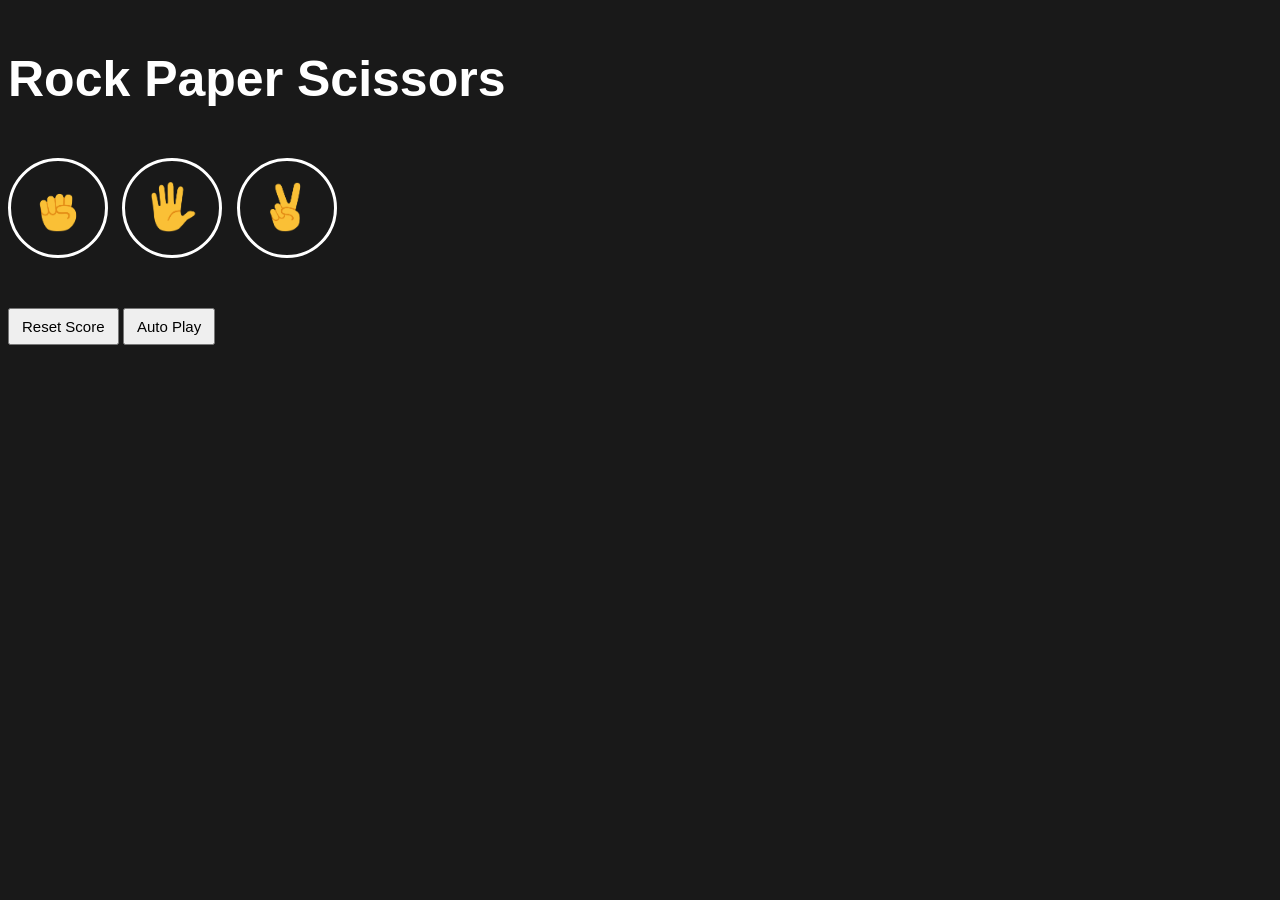
<file: index.html>
<!DOCTYPE html>
<html lang="en">
<head>
  <meta charset="UTF-8">
  <meta name="viewport" content="width=device-width, initial-scale=1.0">
  <title>Rock Paper Scissors</title>
  <link rel="stylesheet" href="styles/style.css">
</head>
<body>

  <p class="title">Rock Paper Scissors</p>
  <button onclick="{
     playGame('Rock');
  }
    " class="move-button"><img src="images/Rock-emoji.png" class="move-icon" alt=""></button>

  <button onclick="{
     playGame('Paper')
  }
  " class="move-button"><img src="images/Paper-emoji.png" class="move-icon" alt=""></button>

  <button onclick="{
     playGame('Scissors');
    //  localStorage.getItem('score')
  }
  " class="move-button"><img src="images/Scissors-emoji.png" class="move-icon" alt=""></button>

  <p class="js-moves moves"></p>
  <p class="js-result result"></p>
  <p class="js-score"></p>

  <button onclick="
    localStorage.removeItem('score');
    score.wins = 0;
    score.losses = 0;
    score.Ties = 0;
    updateScoreElement();
    " class="reset-score-button">Reset Score
  </button>

  <button class="autoplay-button js-autoplay-button" onclick="
    autoPlay();
    ">Auto Play
  </button>



  <script src="script/rock-paper-scissors.js"></script>
</body>
</html>
</file>
<file: styles/style.css>
body {
  background-color: rgb(25, 25, 25);
  font-family: Arial, Helvetica, sans-serif;
  color: white;
}

.title {
  font-size: 50px;
  color: white;
  font-weight: bold;
}

.move-icon {
  height: 50px;
}

.move-button {
  background-color: transparent;
  border: 3px solid white;
  height: 100px;
  width: 100px;
  border-radius: 50px;
  margin-right: 10px;
  cursor: pointer;
}

.result {
  font-weight: bold;
  font-size: 20px;
  margin-top: 10px;
}

.moves {
  font-weight: bold;
  font-size: 20px;
  margin-top: 50px;
}

.reset-score-button,
.autoplay-button {
  padding: 8px 12px;
  font-size: 15px;
  cursor: pointer;
}
</file>
